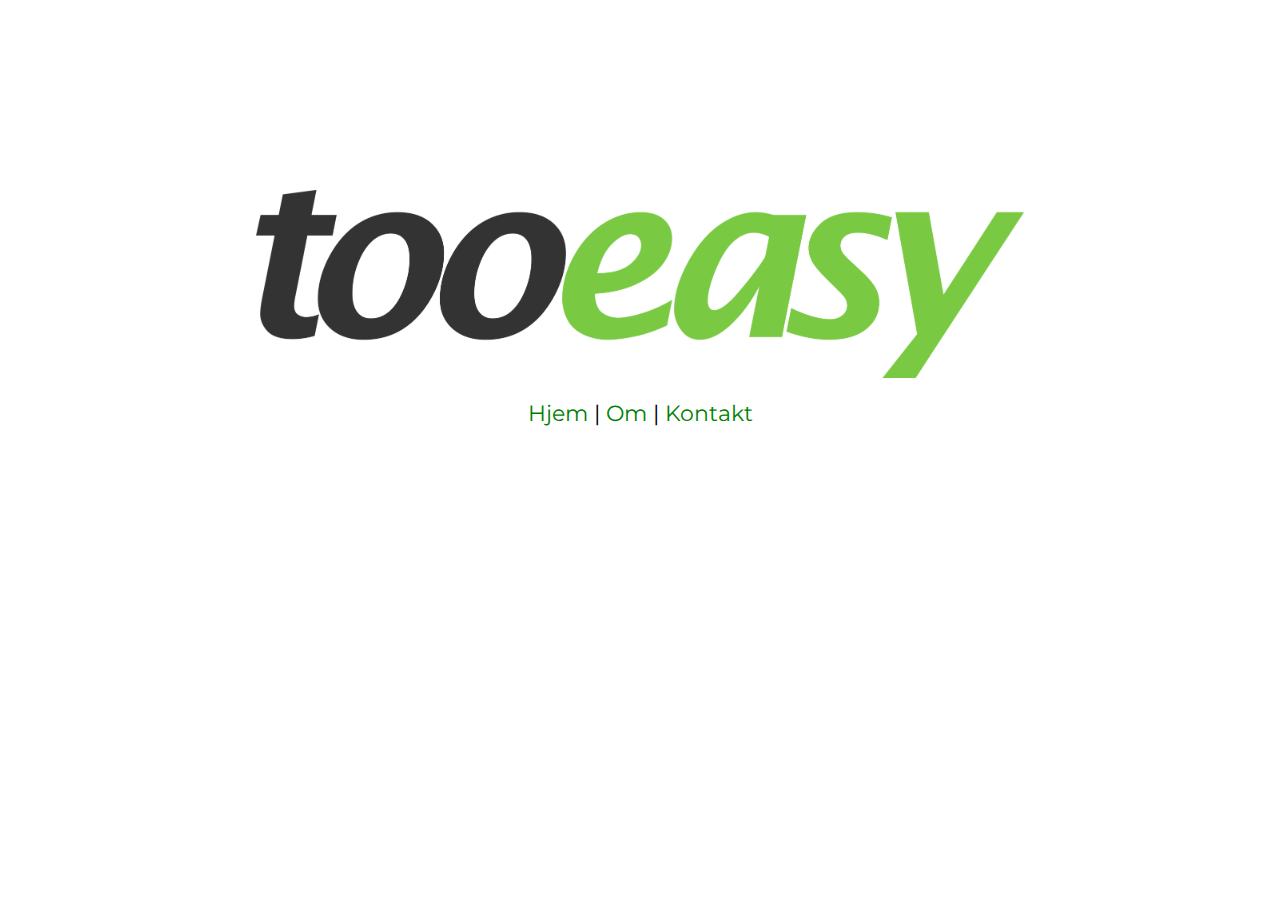
<file: index.html>
<html>
<head>
<link href="https://fonts.googleapis.com/css?family=Montserrat" rel="stylesheet">
<style>
body {
    font-family: 'Montserrat';font-size: 22px;
}
a:link {
    color: green;
    background-color: transparent;
    text-decoration: none;
}
a:visited {
    color: green;
    background-color: transparent;
    text-decoration: none;
}
a:hover {
    color: lightgreen;
    background-color: transparent;
    text-decoration: underline;
}
a:active {
    color: green;
    background-color: transparent;
    text-decoration: underline;
}
</style>
</head>
<header><title>Tooeasy</title></header>
<body>


<div class="picture_div" style="margin-top:15%; text-align:center;">
     <img src="tooeasy.png" alt="Girl in a jacket" style="width:768;height:188;">
	 <p>
		<a href="#" target="_blank">Hjem</a>  
	 |
		<a href="#" target="_blank">Om</a>  
	 | 
		<a href="#" target="_blank">Kontakt</a>  
	 </p>
</div>
</body>
</html>
</file>
